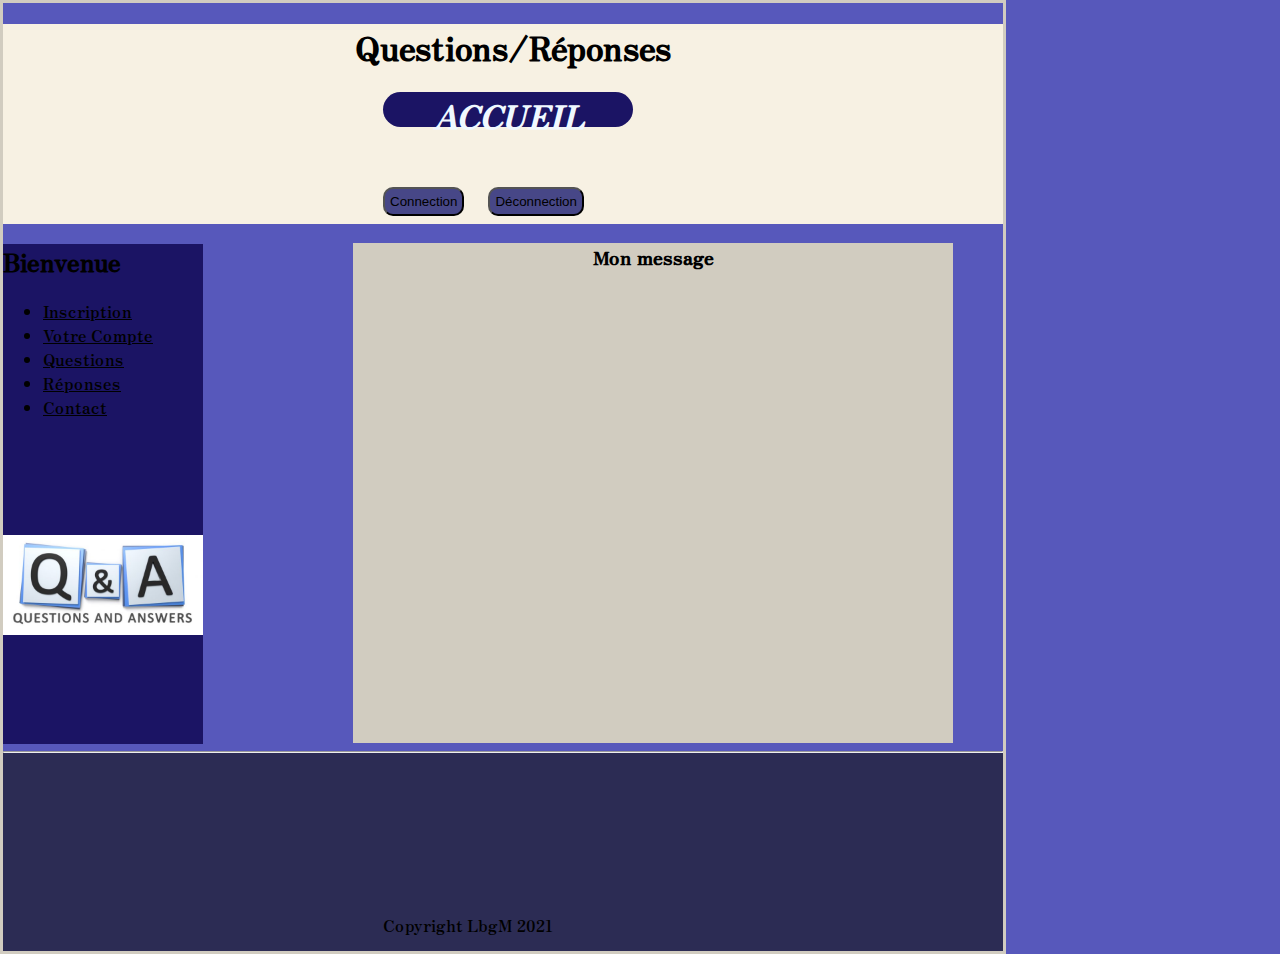
<file: index.html>
<!DOCTYPE html>
<html lang="fr">
<head>
    <meta charset="UTF-8">
    <meta http-equiv="X-UA-Compatible" content="IE=edge">
    <meta name="viewport" content="width=device-width, initial-scale=1.0">
    <title>Accueil</title>
    <link rel="stylesheet" href="./style/style.css" />
    <link rel="stylesheet" href="https://cdnjs.cloudflare.com/ajax/libs/font-awesome/6.0.0-beta2/css/all.min.css" integrity="sha512-YWzhKL2whUzgiheMoBFwW8CKV4qpHQAEuvilg9FAn5VJUDwKZZxkJNuGM4XkWuk94WCrrwslk8yWNGmY1EduTA==" crossorigin="anonymous" referrerpolicy="no-referrer" />
    <link href="https://fonts.googleapis.com/css2?family=Zen+Antique+Soft&display=swap" rel="stylesheet"> 
</head>
<body>
    <header class="">
        <h1 class="mr-l20">
            <i class="fas fa-question-circle"></i>
            Questions/Réponses
            <i class="fas fa-feather-alt"></i>
        </h1>
        <nav class="nav mr-l380">
            <h1 class="">
                <i class="fas fa-dungeon"> ACCUEIL</i>
            </h1>
            <a href="#"></a>
        </nav>
        <div class="content-btn">
            <button class="btn flex-row mr-l20 p-5">
                <i class="fas fa-toggle-on iconnect"></i>
                Connection
            </button>
            <button class="btn flex-row mr-l20 p-5">
                <i class="fas fa-toggle-off ideconnect"></i>
                Déconnection
            </button>
        </div>
    </header>

    <aside>
        <h2>Bienvenue</h2>
        <ul>
            <li><a href="inscription.html">
                <i class="fas fa-pen-alt"></i>
                Inscription
                </a>
            </li>
            <li><a href="compteUser.html">
                <i class="far fa-id-badge"></i>
                Votre Compte
                </a>
            </li>
            <li><a href="questions.html">
                <i class="fas fa-question"></i>
                Questions
                </a>
            </li>
            <li><a href="reponses.html">
                <i class="fas fa-feather-alt"></i>
                Réponses
                </a>
            </li>
            <li><a href="contact.html">
                <i class="fas fa-user-edit"></i>
                Contact
                </a>
            </li>
        </ul>
        <img src="images/depositphotos_124720160-stock-photo-questions-and-answers-sign.jpg" class="mr-t100">
    </aside>    

    <article class="mr-lt350">
        <h3>Mon message</h3>
    </article>

    <footer class="">
        <hr/>
        <p class="mr-l380 mr-t160">
            <i class="far fa-copyright"></i>Copyright LbgM 2021
        </p>
    </footer>
</body>
</html>
</file>
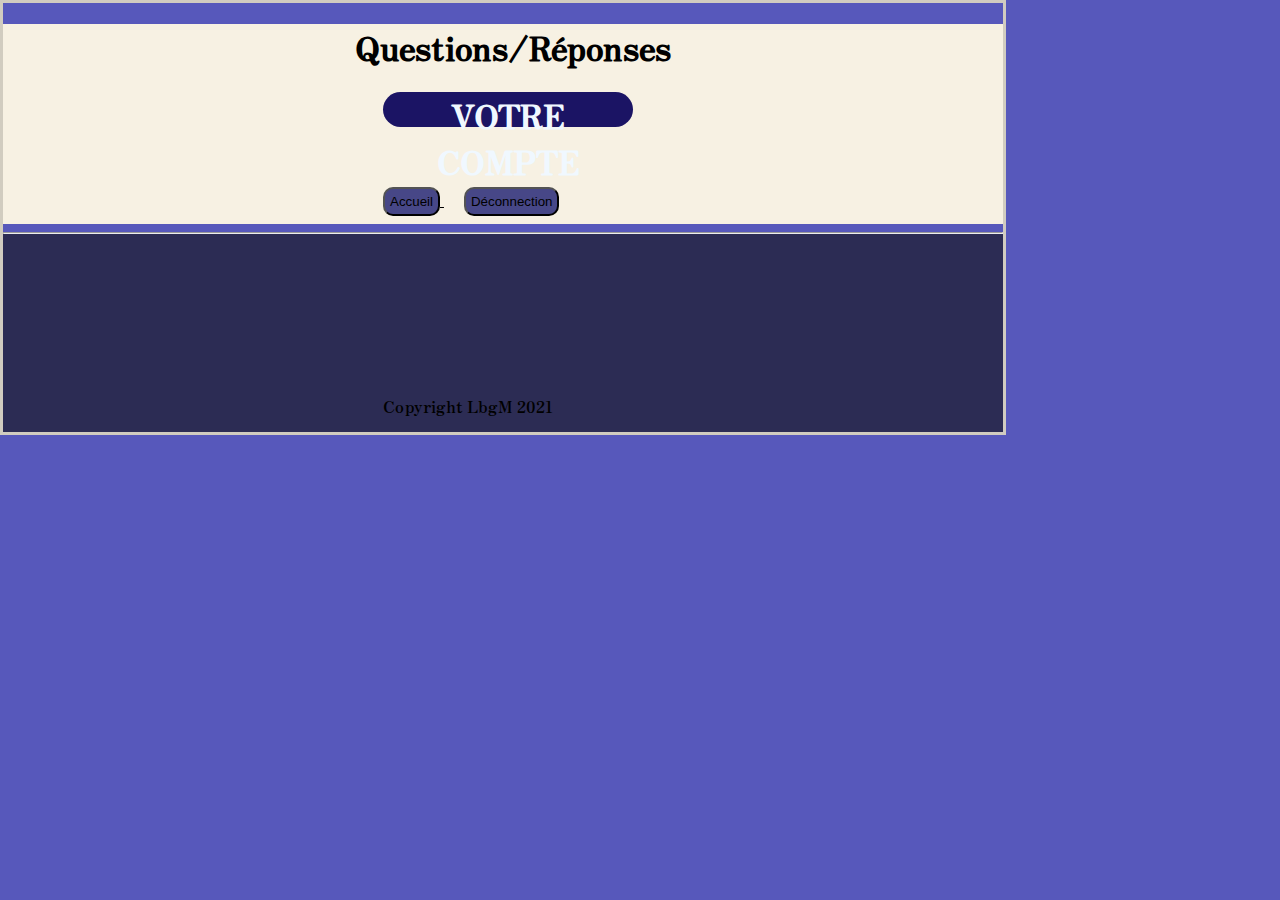
<file: compteUser.html>
<!DOCTYPE html>
<html lang="en">
<head>
    <meta charset="UTF-8">
    <meta http-equiv="X-UA-Compatible" content="IE=edge">
    <meta name="viewport" content="width=device-width, initial-scale=1.0">
    <title>Compte Utilisateur</title>
    <link rel="stylesheet" href="./style/style.css" />
    <link rel="stylesheet" href="https://cdnjs.cloudflare.com/ajax/libs/font-awesome/6.0.0-beta2/css/all.min.css" integrity="sha512-YWzhKL2whUzgiheMoBFwW8CKV4qpHQAEuvilg9FAn5VJUDwKZZxkJNuGM4XkWuk94WCrrwslk8yWNGmY1EduTA==" crossorigin="anonymous" referrerpolicy="no-referrer" />
    <link href="https://fonts.googleapis.com/css2?family=Zen+Antique+Soft&display=swap" rel="stylesheet">
</head>
<body>
    <header class="">
        <h1 class="mr-l20">
            <i class="fas fa-question-circle"></i>
            Questions/Réponses
            <i class="fas fa-feather-alt"></i>
        </h1>
        <nav class="nav mr-l380">
            <h1 class="">
                <i class="fas fa-dungeon"></i>
                VOTRE COMPTE
            </h1>
            <a href="#"></a>
        </nav>
        <div class="content-btn">
            <a href="index.html">
                <button class="btn flex-row mr-l20 p-5">
                    <i class="fas fa-toggle-on iconnect"></i>
                    Accueil
                </button>
            </a>
            <button class="btn flex-row mr-l20 p-5">
                <i class="fas fa-toggle-off ideconnect"></i>
                Déconnection
            </button>
        </div>
    </header>
    <footer class="">
        <hr/>
        <p class="mr-l380 mr-t160">
            <i class="far fa-copyright"></i>Copyright LbgM 2021
        </p>
    </footer>
</body>
</html>
</file>
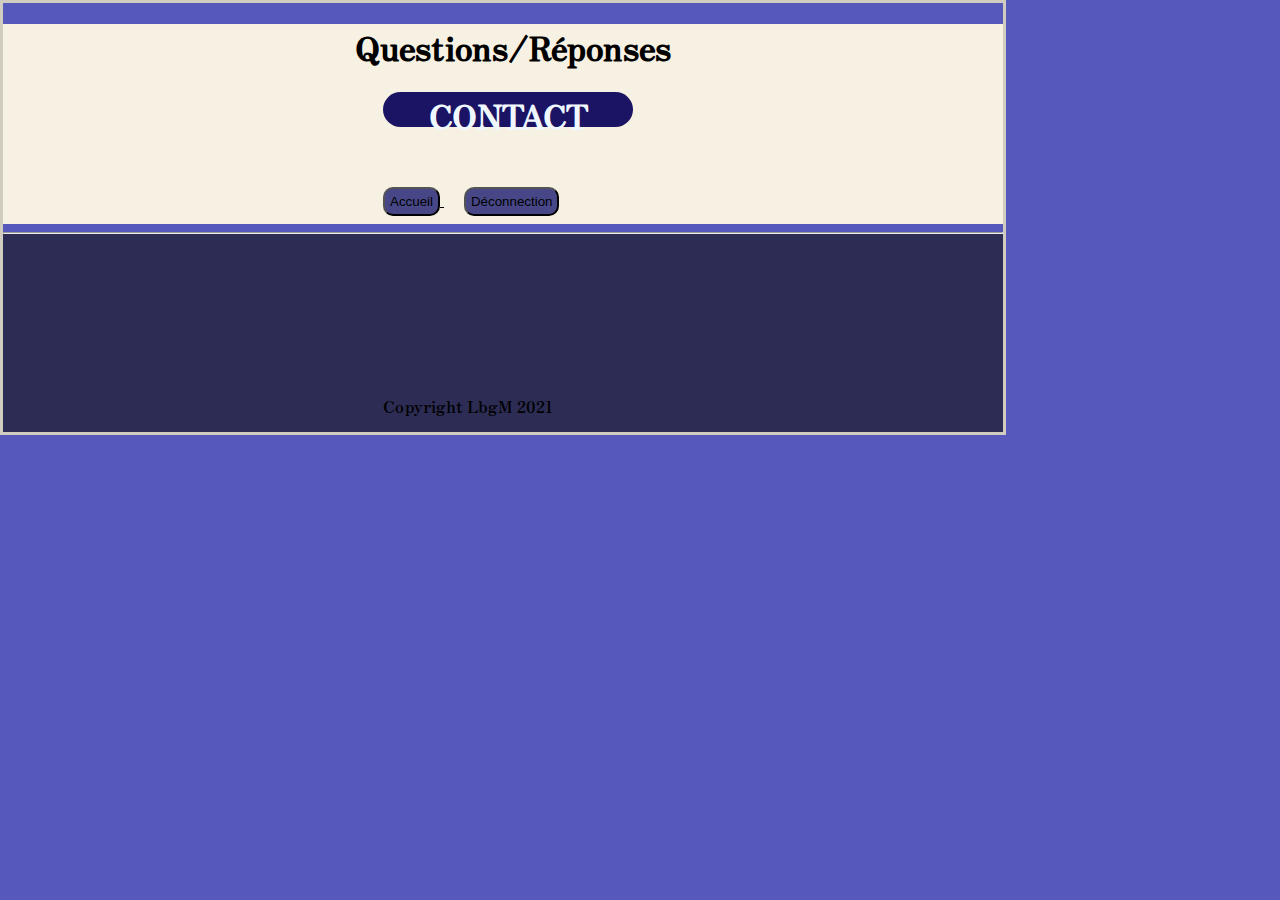
<file: contact.html>
<!DOCTYPE html>
<html lang="en">
<head>
    <meta charset="UTF-8">
    <meta http-equiv="X-UA-Compatible" content="IE=edge">
    <meta name="viewport" content="width=device-width, initial-scale=1.0">
    <title>Contact</title>
    <link rel="stylesheet" href="./style/style.css" />
    <link rel="stylesheet" href="https://cdnjs.cloudflare.com/ajax/libs/font-awesome/6.0.0-beta2/css/all.min.css" integrity="sha512-YWzhKL2whUzgiheMoBFwW8CKV4qpHQAEuvilg9FAn5VJUDwKZZxkJNuGM4XkWuk94WCrrwslk8yWNGmY1EduTA==" crossorigin="anonymous" referrerpolicy="no-referrer" />
    <link href="https://fonts.googleapis.com/css2?family=Zen+Antique+Soft&display=swap" rel="stylesheet">
</head>
<body>
    <header class="">
        <h1 class="mr-l20">
            <i class="fas fa-question-circle"></i>
            Questions/Réponses
            <i class="fas fa-feather-alt"></i>
        </h1>
        <nav class="nav mr-l380">
            <h1 class="">
                <i class="fas fa-dungeon"></i>
                CONTACT
            </h1>
            <a href="#"></a>
        </nav>
        <div class="content-btn">
            <a href="index.html">
                <button class="btn flex-row mr-l20 p-5">
                    <i class="fas fa-toggle-on iconnect"></i>
                    Accueil
                </button>
            </a>
            <button class="btn flex-row mr-l20 p-5">
                <i class="fas fa-toggle-off ideconnect"></i>
                Déconnection
            </button>
        </div>
    </header>
    <footer class="">
        <hr/>
        <p class="mr-l380 mr-t160">
            <i class="far fa-copyright"></i>Copyright LbgM 2021
        </p>
    </footer>
</body>
</html>
</file>
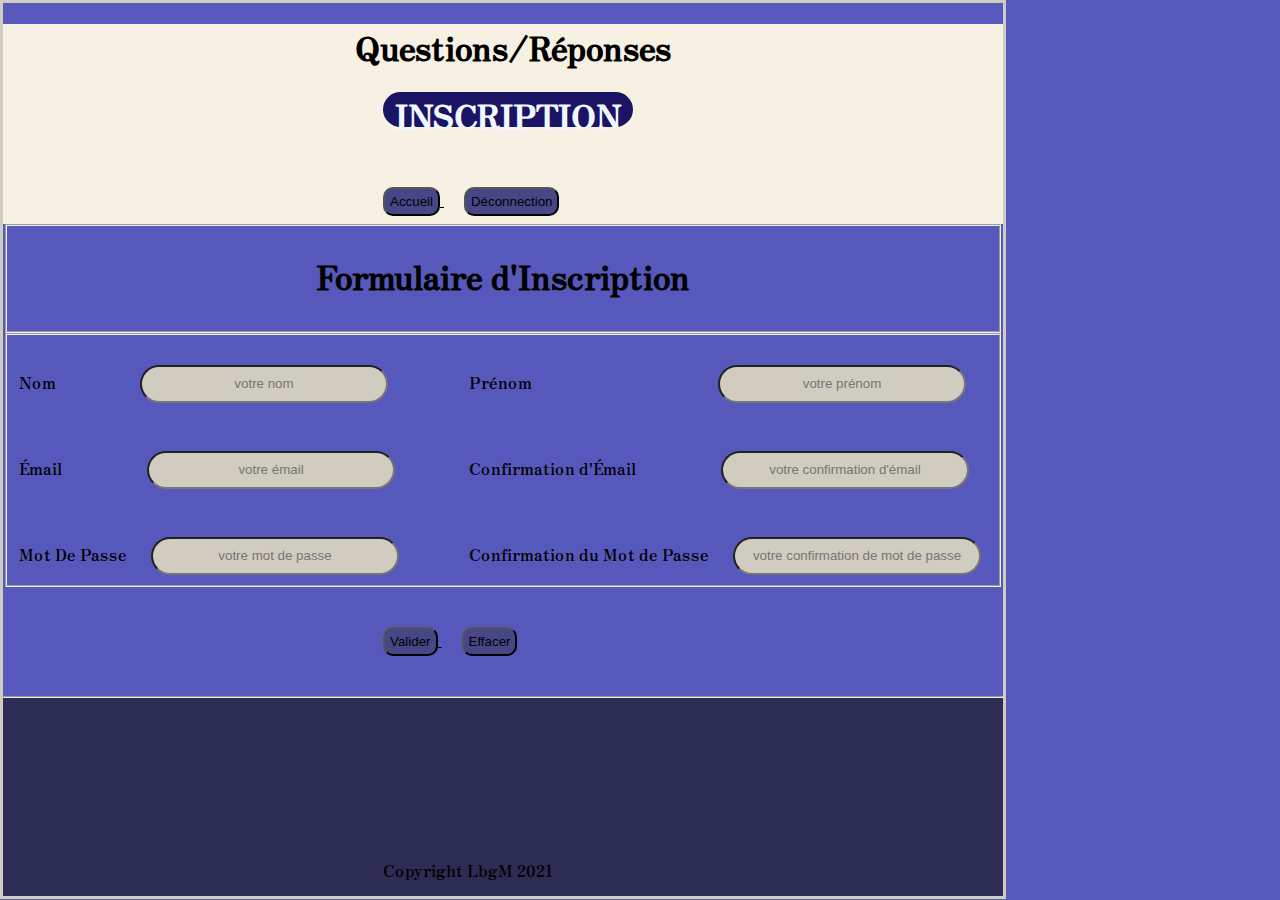
<file: inscription.html>
<!DOCTYPE html>
<html lang="en">
<head>
    <meta charset="UTF-8">
    <meta http-equiv="X-UA-Compatible" content="IE=edge">
    <meta name="viewport" content="width=device-width, initial-scale=1.0">
    <title>Inscription</title>
    <link rel="stylesheet" href="./style/style.css" />
    <link rel="stylesheet" href="https://cdnjs.cloudflare.com/ajax/libs/font-awesome/6.0.0-beta2/css/all.min.css" integrity="sha512-YWzhKL2whUzgiheMoBFwW8CKV4qpHQAEuvilg9FAn5VJUDwKZZxkJNuGM4XkWuk94WCrrwslk8yWNGmY1EduTA==" crossorigin="anonymous" referrerpolicy="no-referrer" />
    <link href="https://fonts.googleapis.com/css2?family=Zen+Antique+Soft&display=swap" rel="stylesheet">
</head>
<body>
    <header class="">
        <h1 class="mr-l20">
            <i class="fas fa-question-circle"></i>
            Questions/Réponses
            <i class="fas fa-feather-alt"></i>
        </h1>
        <nav class="nav mr-l380">
            <h1 class="">
                <i class="fas fa-dungeon"></i>
                INSCRIPTION
            </h1>
            <a href="#"></a>
        </nav>
        <div class="content-btn">
            <a href="index.html">
                <button class="btn flex-row mr-l20 p-5">
                    <i class="fas fa-toggle-on iconnect"></i>
                    Accueil
                </button>
            </a>
            <button class="btn flex-row mr-l20 p-5">
                <i class="fas fa-toggle-off ideconnect"></i>
                Déconnection
            </button>
        </div>
    </header>
    <form>
        <fieldset>
            <h1>
                <i class="fas fa-pen-fancy"></i>
                Formulaire d'Inscription
                <i class="fas fa-marker"></i>
            </h1>
        </fieldset>
        <fieldset>
            <i class="fas fa-id-card-alt"></i>
            <br>
            <div>
                <label for="name">
                    Nom
                </label>
                <input class="input-name mr-l80" id="name" type="text" placeholder="votre nom" required>
            </div>
            <br><br>
            <div class="mr-tl">
                <label for="lastname">
                    Prénom
                </label>
                <input class="input-lastname mr-l182" id="lastname" type="text" placeholder="votre prénom" required>
            </div>
            <br><br>
            <div>
                <label for="mail">
                    Émail
                </label>
                <input class="input-mail mr-l80" id="mail" type="email" placeholder="votre émail" required>
            </div>
            <br><br>
            <div class="mr-tl">
                <label for="confirm-mail">
                    Confirmation d'Émail
                </label>
                <input class="input-confirm-mail mr-l80" id="confirm-mail" type="email" placeholder="votre confirmation d'émail" required>
            </div>
            <br><br>
            <div>
                <label for="mdp">
                    Mot De Passe
                </label>
                <input class="input-mdp mr-l20" id="mdp" type="password" placeholder="votre mot de passe" required>
            </div>
            <br><br>
            <div class="mr-tl">
                <label for="confirm-mdp">
                    Confirmation du Mot de Passe
                </label>
                <input class="input-confirm-mdp mr-l20" id="confirm-mdp" type="password" placeholder="votre confirmation de mot de passe" required>
            </div>
        </fieldset>
        <div class="content-form">
            <a href="index.html">
                <button type="submit" class="btn flex-row mr-l20 p-5">
                    <i class="far fa-check-circle ivalid"></i>
                    Valider
                </button>
            </a>
            <button type="reset" class="btn flex-row mr-l20 p-5">
                <i class="fas fa-sync ifface"></i>
                Effacer
            </button>
        </div>
    </form>
    <footer class="">
        <hr/>
        <p class="mr-l380 mr-t160">
            <i class="far fa-copyright"></i>Copyright LbgM 2021
        </p>
    </footer>
</body>
</html>
</file>
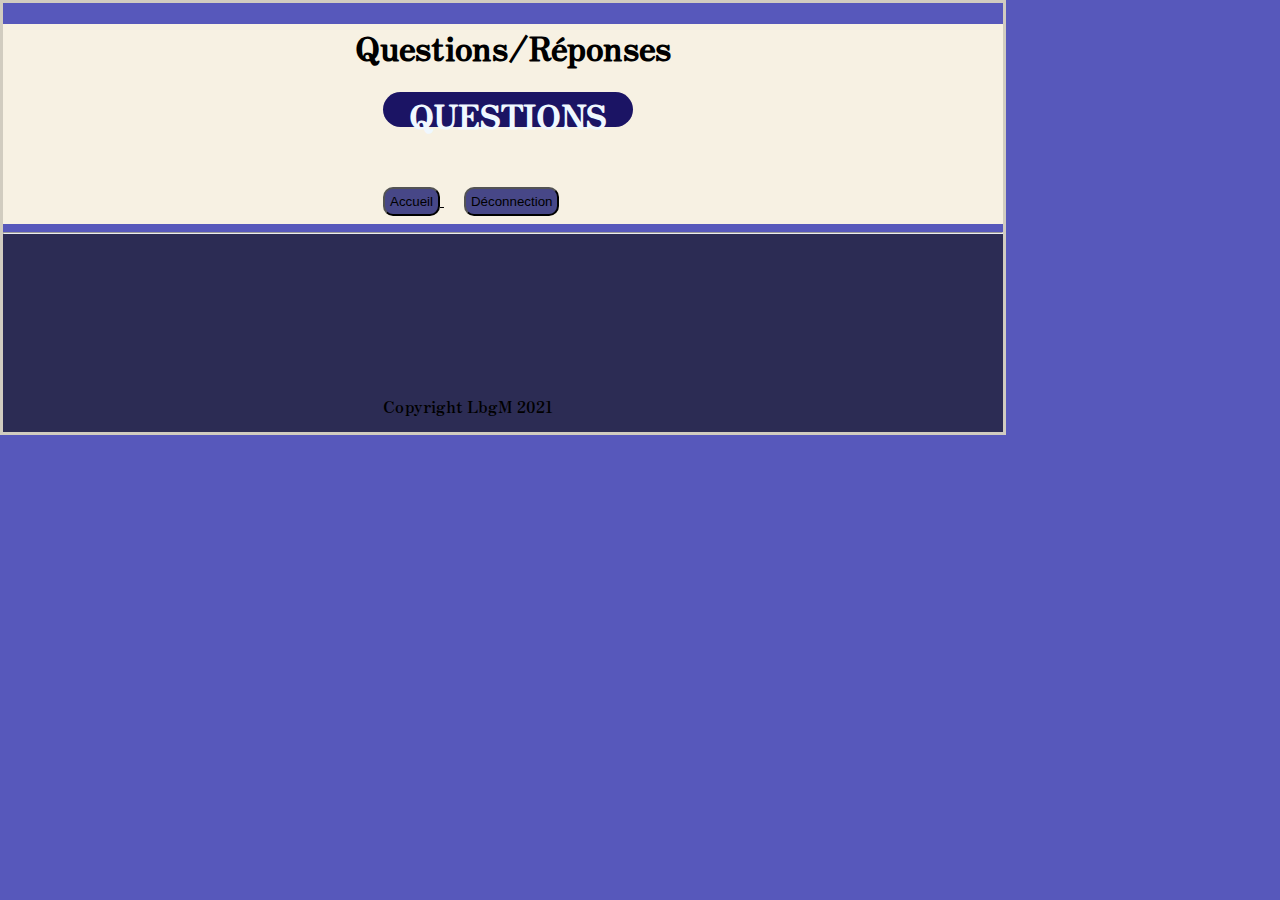
<file: questions.html>
<!DOCTYPE html>
<html lang="en">
<head>
    <meta charset="UTF-8">
    <meta http-equiv="X-UA-Compatible" content="IE=edge">
    <meta name="viewport" content="width=device-width, initial-scale=1.0">
    <title>Document</title>
    <link rel="stylesheet" href="./style/style.css" />
    <link rel="stylesheet" href="https://cdnjs.cloudflare.com/ajax/libs/font-awesome/6.0.0-beta2/css/all.min.css" integrity="sha512-YWzhKL2whUzgiheMoBFwW8CKV4qpHQAEuvilg9FAn5VJUDwKZZxkJNuGM4XkWuk94WCrrwslk8yWNGmY1EduTA==" crossorigin="anonymous" referrerpolicy="no-referrer" />
    <link href="https://fonts.googleapis.com/css2?family=Zen+Antique+Soft&display=swap" rel="stylesheet">
</head>
<body>
    <header class="">
        <h1 class="mr-l20">
            <i class="fas fa-question-circle"></i>
            Questions/Réponses
            <i class="fas fa-feather-alt"></i>
        </h1>
        <nav class="nav mr-l380">
            <h1 class="">
                <i class="fas fa-dungeon"></i>
                QUESTIONS
            </h1>
            <a href="#"></a>
        </nav>
        <div class="content-btn">
            <a href="index.html">
                <button class="btn flex-row mr-l20 p-5">
                    <i class="fas fa-toggle-on iconnect"></i>
                    Accueil
                </button>
            </a>
            <button class="btn flex-row mr-l20 p-5">
                <i class="fas fa-toggle-off ideconnect"></i>
                Déconnection
            </button>
        </div>
    </header>
    <footer class="">
        <hr/>
        <p class="mr-l380 mr-t160">
            <i class="far fa-copyright"></i>Copyright LbgM 2021
        </p>
    </footer>
</body>
</html>
</file>
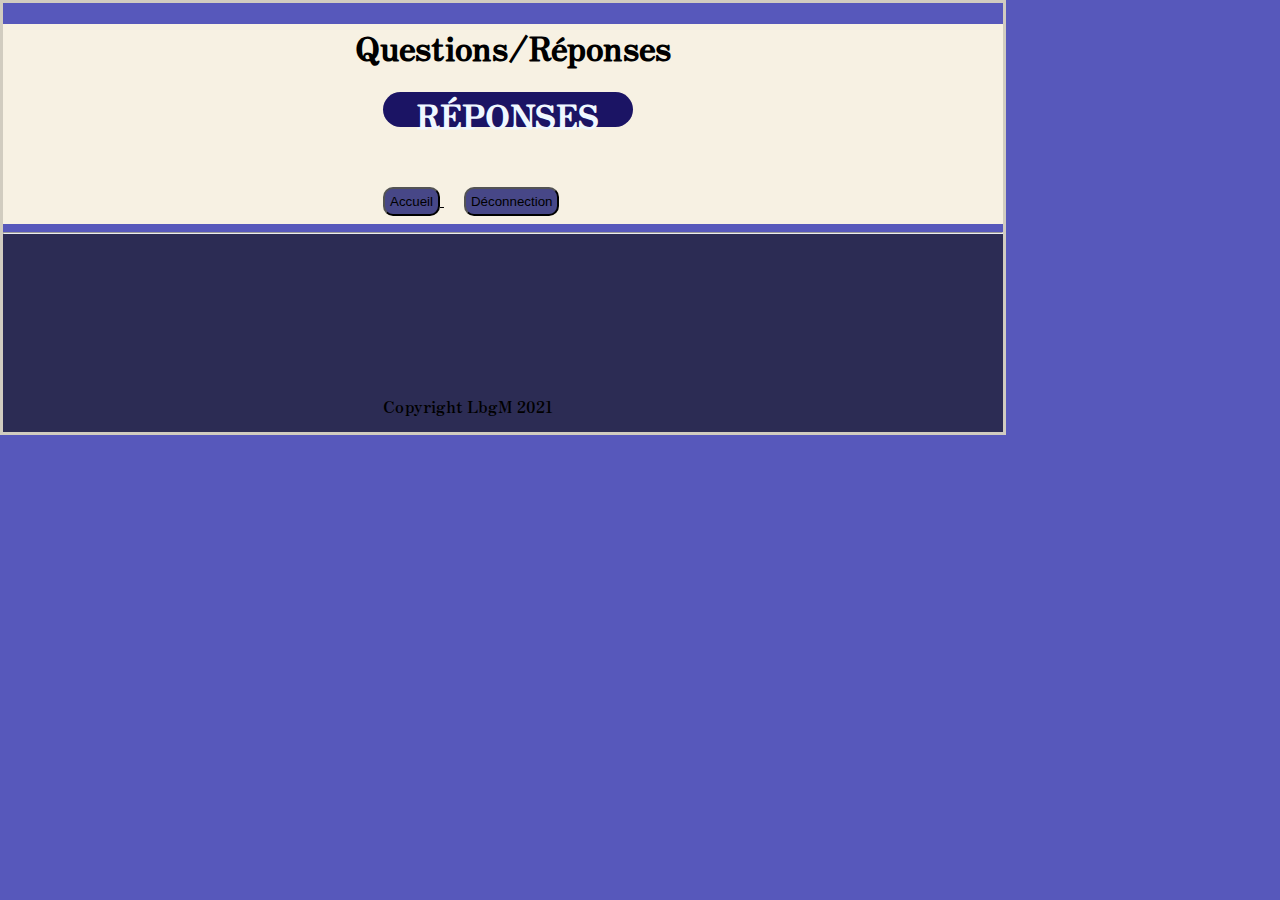
<file: reponses.html>
<!DOCTYPE html>
<html lang="en">
<head>
    <meta charset="UTF-8">
    <meta http-equiv="X-UA-Compatible" content="IE=edge">
    <meta name="viewport" content="width=device-width, initial-scale=1.0">
    <title>Document</title>
    <link rel="stylesheet" href="./style/style.css" />
    <link rel="stylesheet" href="https://cdnjs.cloudflare.com/ajax/libs/font-awesome/6.0.0-beta2/css/all.min.css" integrity="sha512-YWzhKL2whUzgiheMoBFwW8CKV4qpHQAEuvilg9FAn5VJUDwKZZxkJNuGM4XkWuk94WCrrwslk8yWNGmY1EduTA==" crossorigin="anonymous" referrerpolicy="no-referrer" />
    <link href="https://fonts.googleapis.com/css2?family=Zen+Antique+Soft&display=swap" rel="stylesheet">
</head>
</head>
<body>
    <header class="">
        <h1 class="mr-l20">
            <i class="fas fa-question-circle"></i>
            Questions/Réponses
            <i class="fas fa-feather-alt"></i>
        </h1>
        <nav class="nav mr-l380">
            <h1 class="">
                <i class="fas fa-dungeon"></i>
                RÉPONSES
            </h1>
            <a href="#"></a>
        </nav>
        <div class="content-btn">
            <a href="index.html">
                <button class="btn flex-row mr-l20 p-5">
                    <i class="fas fa-toggle-on iconnect"></i>
                    Accueil
                </button>
            </a>
            <button class="btn flex-row mr-l20 p-5">
                <i class="fas fa-toggle-off ideconnect"></i>
                Déconnection
            </button>
        </div>
    </header>
    <footer class="">
        <hr/>
        <p class="mr-l380 mr-t160">
            <i class="far fa-copyright"></i>Copyright LbgM 2021
        </p>
    </footer>
</body>
</html>
</file>
<file: style/style.css>
:root {
  --bodyColor: #5758bb;
  --primary: #1b1464;
  --secondaire: #2c2c54;
  --tertiaire: #f7f1e3;
  --after: #474787;
  --lightolor: #d1ccc0;
  --link: black;
}

body {
  font-family: "Zen Antique Soft", serif;
  background-color: var(--bodyColor);
  width: 1000px;
  margin: 0;
  padding: 0;
  border: 3px solid var(--lightolor);
}

header {
  height: 200px;
  background-color: var(--tertiaire);
}

h1 {
  text-align: center;
}

nav {
  text-align: center;
  width: 250px;
  height: 35px;
  color: aliceblue;
  background-color: var(--primary);
  border-radius: 20px;
}

img {
  width: 200px;
}

aside {
  width: 200px;
  height: 500px;
  background-color: var(--primary);
}

article {
  width: 600px;
  height: 500px;
  background-color: var(--lightolor);
  text-align: center;
}

footer {
  height: 200px;
  background-color: var(--secondaire);
}

/* flex */

.flex {
  display: flex;
}

/* margin */

.mr-l5 {
  margin-left: 5px;
}

.mr-l20 {
  margin-left: 20px;
}

.mr-l80 {
  margin-left: 80px;
}

.mr-l182 {
  margin-left: 182px;
}

.mr-l380 {
  margin-left: 380px;
}

.mr-lt350 {
  margin-left: 350px;
  margin-top: -520px;
}

.mr-tl {
  margin-left: 450px;
  margin-top: -86px;
}

.mr-t20 {
  margin-top: 20px;
}

.mr-t100 {
  margin-top: 100px;
}

.mr-t160 {
  margin-top: 160px;
}

/* padding */

.p-5 {
  padding: 5px;
}

/* bouton */

.btn {
  border-radius: 10px;
  background-color: var(--after);
  cursor: pointer;
  position: relative;
}

.btn:hover {
  opacity: 0.9;
  border-radius: 8px;
  cursor: pointer;
  transition: 0.5s;
}

/* connect/deconnect */

.iconnect {
  width: 20px;
  height: 20px;
}

.ideconnect {
  width: 20px;
  height: 20px;
}

/* content */

.content-btn {
  margin-left: 360px;
  padding-top: 60px;
}

/* liens */

a {
  color: var(--link);
}

a:hover {
  color: var(--after);
}

/* page inscription */
/* input */

input {
  background-color: var(--lightolor);
  width: 15rem;
  height: 2rem;
  text-align: center;
  border-radius: 5rem;
}

/* valider/Effacer */

.ivalid {
  width: 20px;
  height: 20px;
}

.ifface {
  width: 20px;
  height: 20px;
}

/* content */

.content-form {
  margin: 40px 0px 40px 360px;
}
</file>
